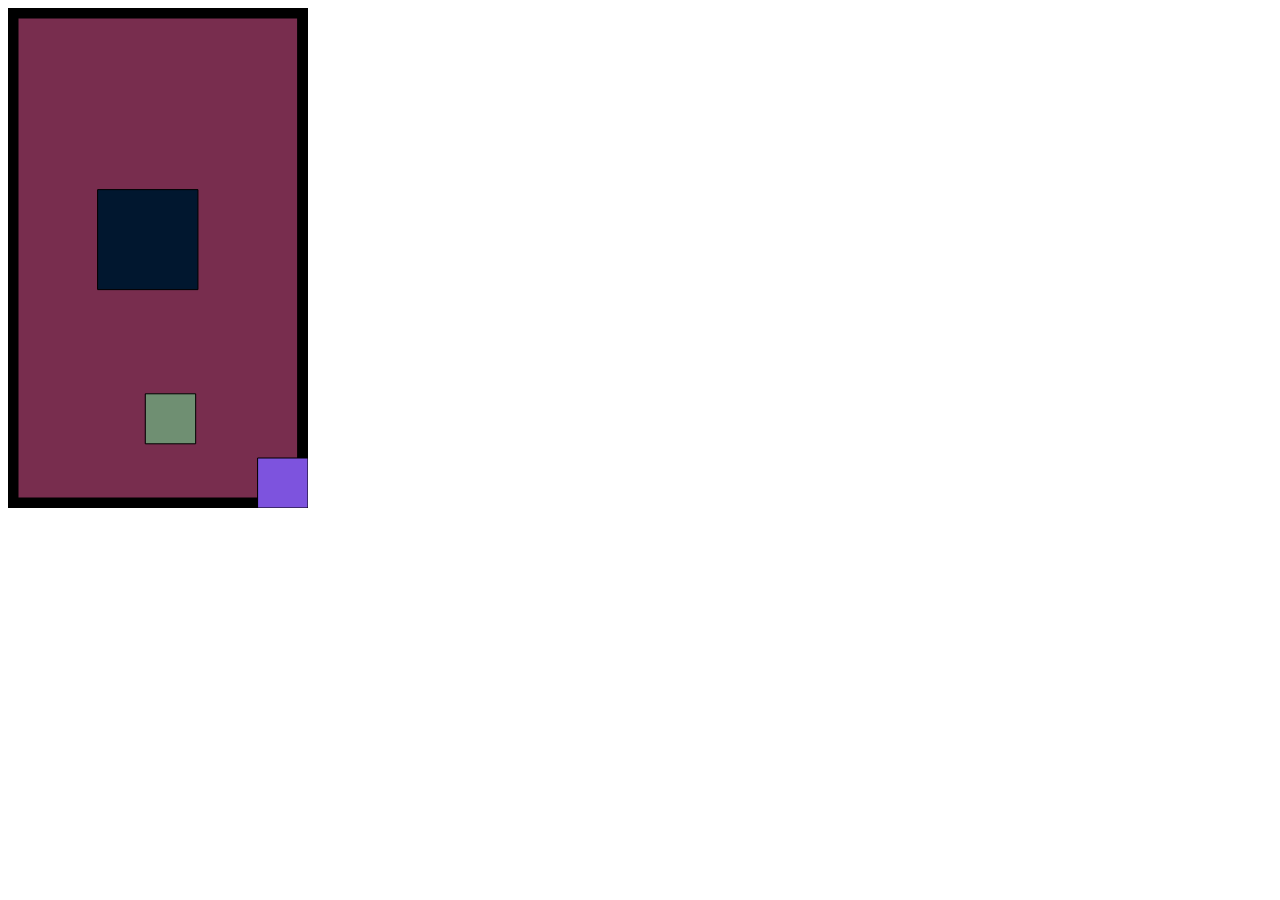
<file: hm11.12/index.html>
<html>
        <head>
        <title>first p5.js page!</title>
        <script src="js/p5.min.js"></script>
        <script src="js/sketch.js"></script>
    </head>
    <body>

    </body>
</html>
</file>
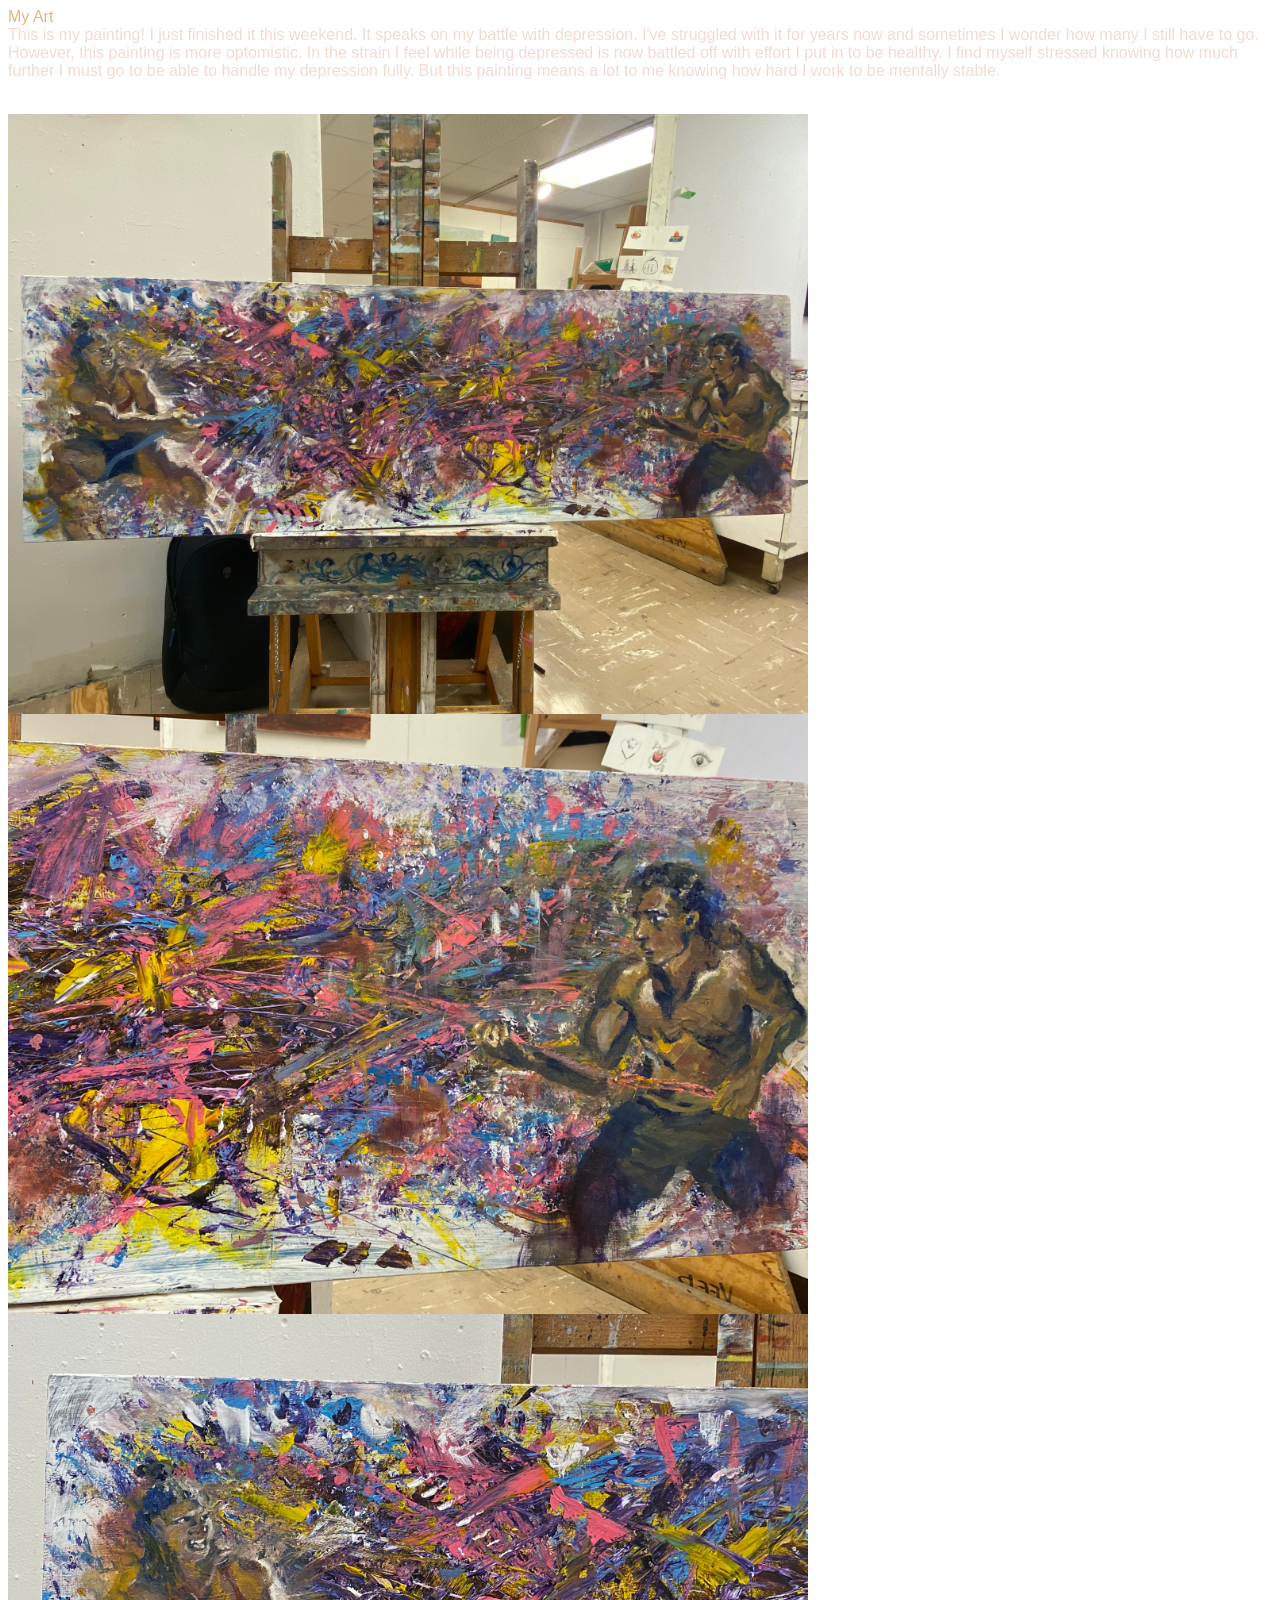
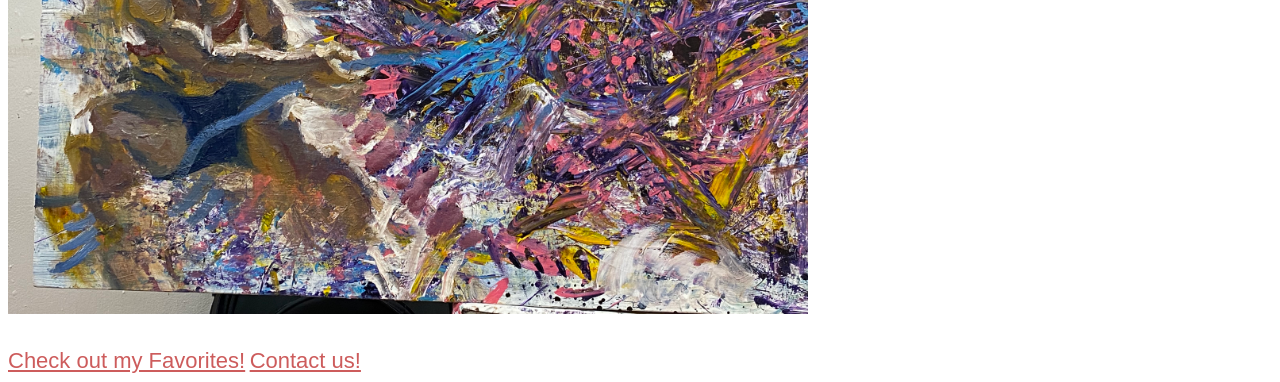
<file: hm 6/2nd page.html>
<html>
    <head>
        <title> SecondPage Story </title>
    </head>
<link rel="stylesheet" type="text/css" href="main.css"> 

    <body>
       <span style="font-family: sans-serif;color: burlywood;" 
        <h1>My Art</h1>
            <br>
            <span style="font-family: sans-serif;color: rgb(241, 219, 211);"
            <p>This is my painting! I just finished it this weekend. It speaks on my battle with depression.
            I've struggled with it for years now and sometimes I wonder how many I still have to go. 
            However, this painting is more optomistic. In the strain I feel while being depressed is now battled off
            with effort I put in to be healthy. I find myself stressed knowing how much further I must go
            to be able to handle my depression fully. But this painting means a lot to me knowing how hard I work
            to be mentally stable.
            </p>
            <br/>
            <img src="painting/full painting.jpeg" width="800" height="600"/>
            <img src="painting/man painitng.jpeg" width="800" height="600"/>
            <img src="painting/woman painting.jpeg" width="800" height="600"/>

            <link rel="stylesheet" href="main.css"><p></p>
            
        </body>
        <br>
        <a
        href class="myClass"="file:///C:/Users/torre/OneDrive/Documents/creative%20coding%201/GitHub/Mart-120--test/hm%206/first%20page.html">Check out my Favorites!</a>
        <a
        href class="myClass"="file:///C:/Users/torre/OneDrive/Documents/creative%20coding%201/GitHub/Mart-120--test/hm%206/3rd%20page.html">Contact us!</a>
        <span style="font-size:32px"></span>
</html>
</file>
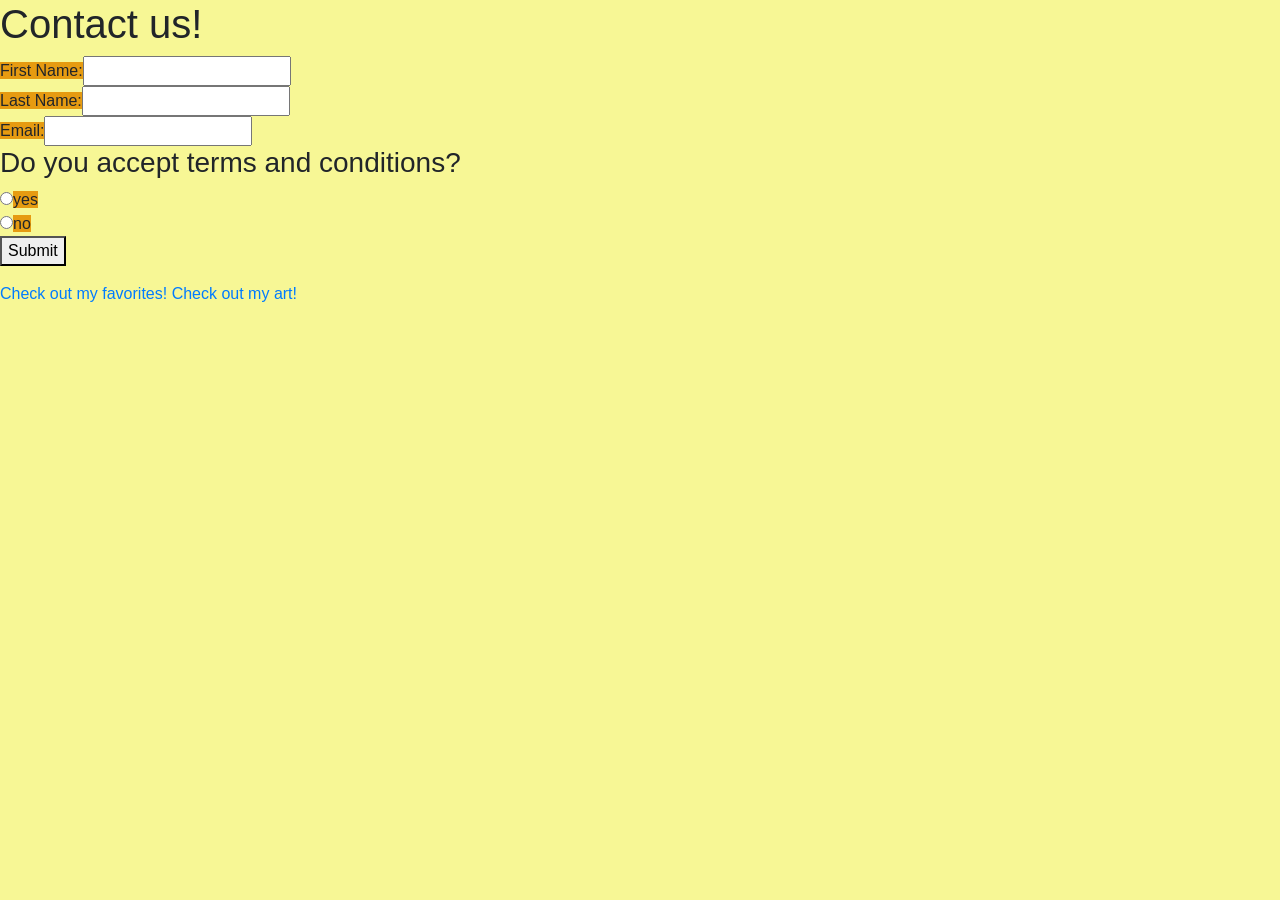
<file: hm 6/3rd page.html>
<html>
<head>
    <title>Contact form</title>   
     <link rel="stylesheet" href="https://stackpath.bootstrapcdn.com/bootstrap/4.3.1/css/bootstrap.min.css" integrity="sha384-ggOyR0iXCbMQv3Xipma34MD+dH/1fQ784/j6cY/iJTQUOhcWr7x9JvoRxT2MZw1T" crossorigin="anonymous">
        <script src="https://stackpath.bootstrapcdn.com/bootstrap/4.3.1/js/bootstrap.min.js" integrity="sha384-JjSmVgyd0p3pXB1rRibZUAYoIIy6OrQ6VrjIEaFf/nJGzIxFDsf4x0xIM+B07jRM" crossorigin="anonymous"></script>
        <script>
           function checkboxes()
            { 
                var FirstName = document.getElementById("FName").value;
                var LastName = document.getElementById("lName").value;
                var Email = document.getElementById("email").value;

                if(FirstName == "")
            {
                document.getElementById("FName").style.backgroundColor = "red";
                document.getElementById("FName").focus();
                window.alert ("uh oh, try again");
                
            }
            
           

            if(LastName == "") {

            document.getElementById("lName").style.backgroundColor = "red";
                document.getElementById("lName").focus();
                
           }
           if(Email == "") {

            document.getElementById("email").style.backgroundColor = "red"
            document.getElementById("email").focus();
           }
        }
        </script>
            </head>
             <body style="background-color: rgb(247, 247, 149);"></body>
</head>
<style>
    span
    {
        background-color: 
        rgb(230, 155, 17);
    }
</style>
<body>

    <h1 id="myID">Contact us!</h1>

    <form action="nextPage.html" type="Post">
    <span>First Name:<input type="text" id="FName"></span><br>
    <span>Last Name:<input type="text" id="lName"></span><br>
   <span> Email:<input type="text" id="email"></span><br>
    <h3>Do you accept terms and conditions?</h3>
        <input type="radio" name="yesorno"
        value="yes"><span>yes</span><br>
         <input type="radio" name="yesorno"
         value="no"><span>no</span><br>
    <button  id=""my Submit
type="button"; onclick='checkboxes();'>Submit</button>
</form>
</body>
<a
href="file:///C:/Users/torre/OneDrive/Documents/creative%20coding%201/GitHub/Mart-120--test/hm%206/first%20page.html">Check out my favorites!</a>
<a
href="file:///C:/Users/torre/OneDrive/Documents/creative%20coding%201/GitHub/Mart-120--test/hm%206/2nd%20page.html">Check out my art!</a>

</html>
</file>
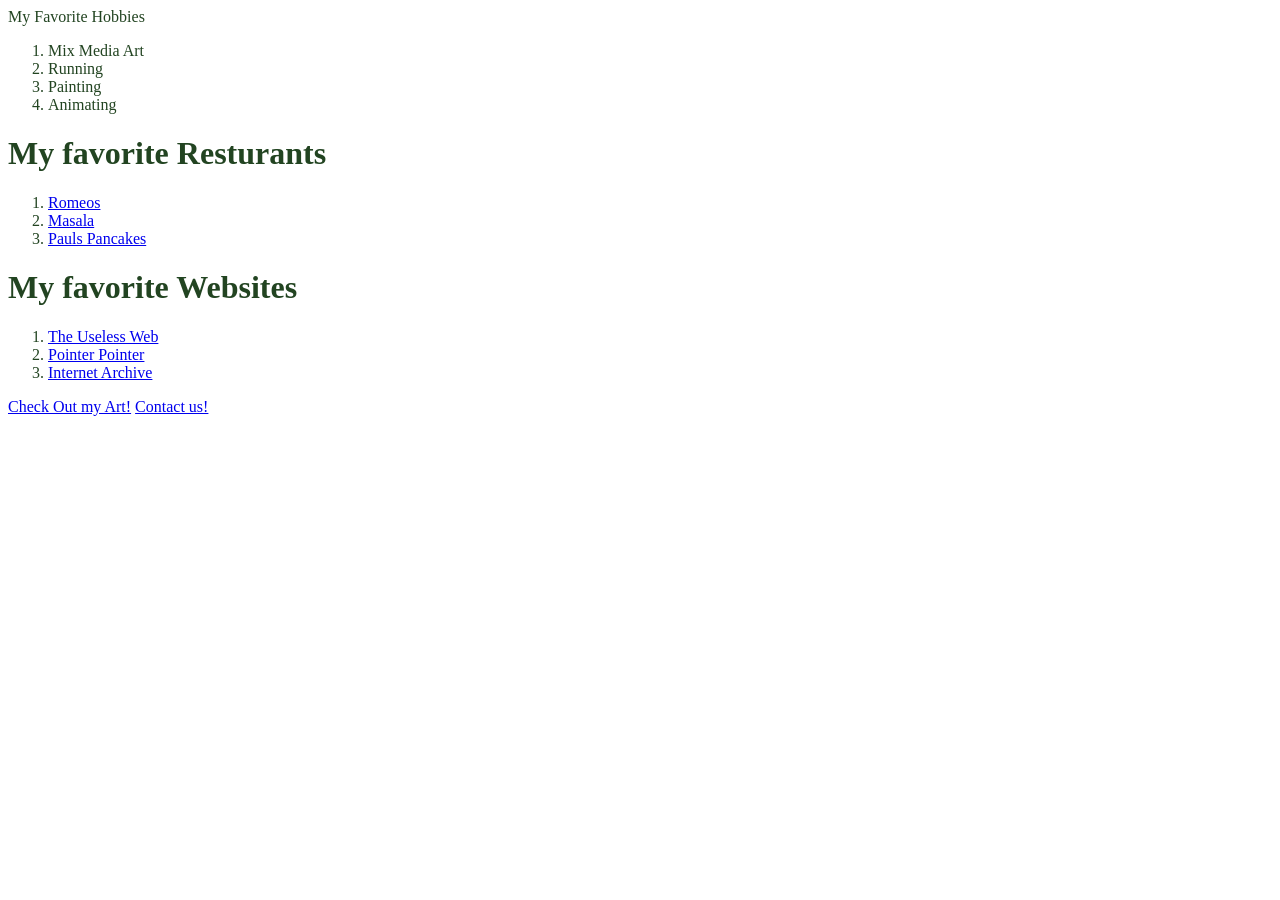
<file: hm 6/first page.html>
<html>

<head> 
    <script>window.alert("Hi");</script>
    <title>Favorites</title>
</head>
<span style="font-family: fantasy;color: rgb(34, 68, 33);" 
<h1>My Favorite Hobbies</h1>

<body>
    <ol>
    <li>Mix Media Art</li>
        <li>Running</li>
        <li>Painting</li>
        <li>Animating</li>
    </ol>
    
            <h1 >My favorite Resturants</h1>
        
      <body>
       <ol>
           <li>
             <a
             href="https://romeositaliankitchen.com/"> Romeos </a>
           <li> 
            <a 
            href="https://www.masalamt.com/">Masala</a>
           <li>
             <a 
             href="https://www.paulspancake.com/">Pauls Pancakes </a>

       </ol>
      </body>
    </head>
</body>

    <h1 id="myID"> My favorite Websites</h1>
        <body>
            <ol>
                <li>
                     <a 
                     href="https://theuselessweb.com/">The Useless Web</a> 
                <li>
                     <a 
                     href="https://pointerpointer.com/">Pointer Pointer</a> 
                <li> 
                    <a 
                    href="https://archive.org/">Internet Archive</a> 
            </ol>
    
        </body>
    </head>

    <body>
        <a
        href ="file:///C:/Users/torre/OneDrive/Documents/creative%20coding%201/GitHub/Mart-120--test/hm%206/2nd%20page.html">Check Out my Art!</a>
        <a
        href="file:///C:/Users/torre/OneDrive/Documents/creative%20coding%201/GitHub/Mart-120--test/hm%206/3rd%20page.html">Contact us!</a>
    </body>
</html>
</file>
<file: hm 6/main.css>
span {
    font-family: cursive;
    color: rgb(92, 66, 17);
}

title
{
    font-family:'Franklin Gothic Medium', 'Arial Narrow', Arial, sans-serif;
    font-size: 42px;
    color:black;
}

body {
  background-image: url(https://i.pinimg.com/1200x/d0/e2/e2/d0e2e26d2f56c546e2795071bfd95eac.jpg);
}

.myClass{
    font-size: 22px;
    color: indianred;
    font-weight: lighter;
}

#myID{
    font-size: 21px;
    color: rgb(82, 28, 28);
    font-weight: bolder;
}
</file>
